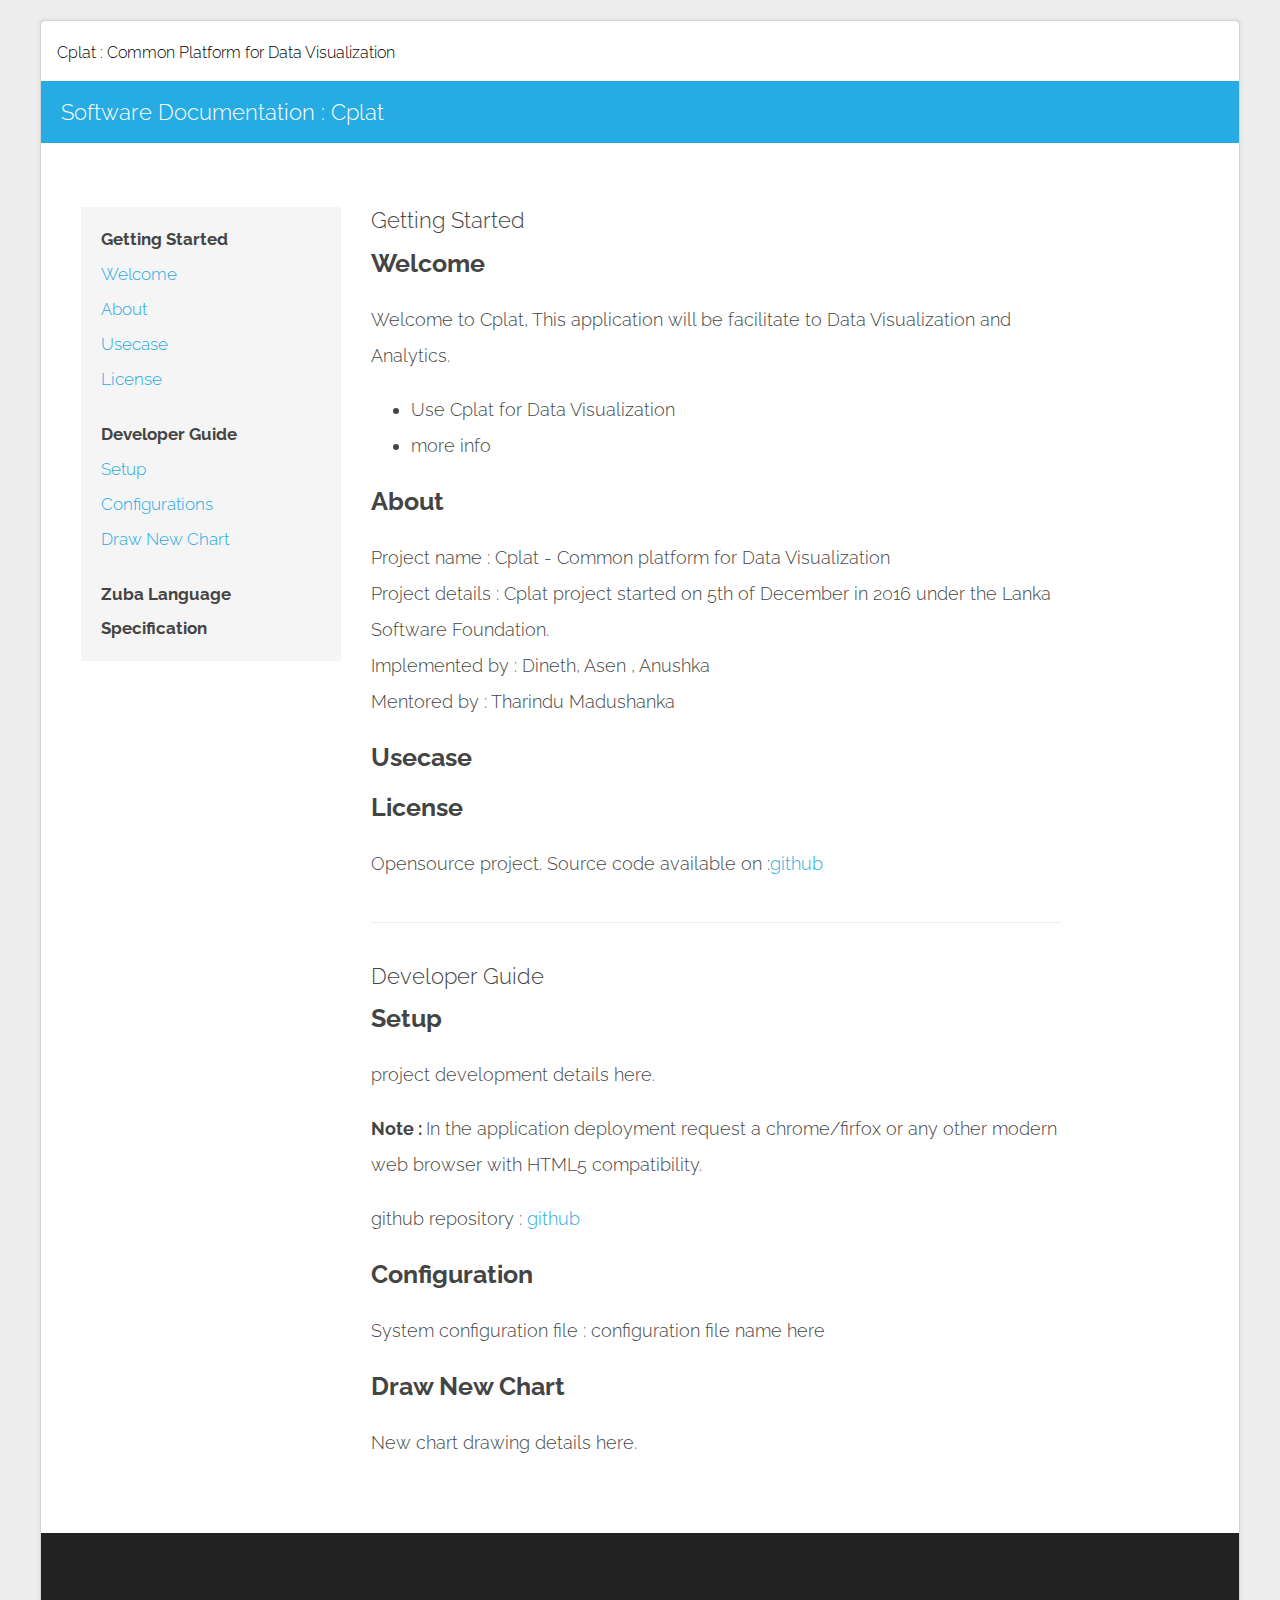
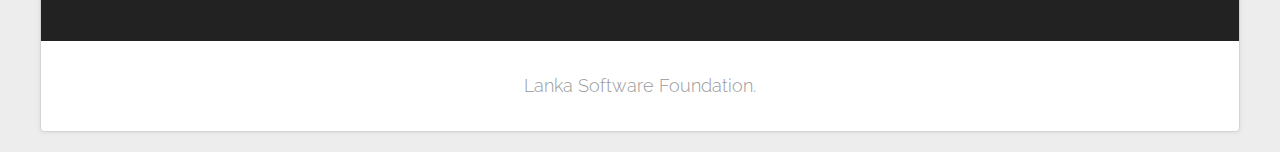
<file: CPlat/WebContent/Documentation/index.html>
﻿<!DOCTYPE html>
<html>
<head>
<meta charset="utf-8">
<meta name="description" content="">
<meta name="HandheldFriendly" content="True">
<meta name="MobileOptimized" content="320">
<meta name="viewport" content="initial-scale=1.0, minimum-scale=1.0, maximum-scale=1.0, user-scalable=no">
<title>Cplat - Documentation</title>
<link rel="alternate" type="application/rss+xml" title="frittt.com" href="feed/index.html">
<link href="http://fonts.googleapis.com/css?family=Raleway:700,300" rel="stylesheet"
        type="text/css">
<link rel="stylesheet" href="css/style.css">
<link rel="stylesheet" href="css/prettify.css">
</head>
<body>
<div class="wrapper">
<nav>
 
  	<div class="pull-left">
    	<h1><a href="../index.html"><span>Cplat : Common Platform for Data Visualization</span></a></h1>
    </div>
</nav>
<header>
  <div class="container">
    <h2 class="lone-header">Software Documentation : Cplat</h2>
  </div>
</header>
<section>
  <div class="container">
    <ul class="docs-nav">
      <li><strong>Getting Started</strong></li>
      <li><a href="#welcome" class="cc-active">Welcome</a></li>
      <li><a href="#about" class="cc-active">About</a></li>
      <li><a href="#usecase" class="cc-active">Usecase</a></li>
      <li><a href="#license" class="cc-active">License</a></li>
      <li class="separator"></li>
      <li><strong>Developer Guide</strong></li>
      <li><a href="#setup" class="cc-active">Setup </a></li>
      <li><a href="#configuration" class="cc-active">Configurations</a></li>
      <li><a href="#drawNewChart" class="cc-active">Draw New Chart</a></li>
       <li class="separator"></li>
      <li><strong>Zuba Language Specification</strong></li>
      <!-- <li><a href="#device_palette" class="cc-active">Device palette</a></li>
      <li><a href="#device_dragdrop" class="cc-active">Device Drag & Drop</a></li>
      <li><a href="#diagram_modeling" class="cc-active">Diagram modeling</a></li>
      <li><a href="#diagram_save" class="cc-active">Diagram save</a></li>
      <li><a href="#diagram_export" class="cc-active">Diagram export metadata</a></li>
      <li><a href="#diagram_import" class="cc-active">Diagram import</a></li> -->
    </ul>
    <div class="docs-content">
      <h2> Getting Started</h2>
      <h3 id="welcome"> Welcome</h3>
      <p> Welcome to Cplat, This application will be facilitate to Data Visualization and Analytics.</p>  
      <ul>
        <li>Use Cplat for Data Visualization </li>
        <li>more info</li>
        
      </ul>
      <h3 id="about"> About</h3>
      	<p>
      		Project name : Cplat - Common platform for Data Visualization <br/>
			Project details : Cplat project started on 5th of December in 2016 under the Lanka Software Foundation.<br/>
			Implemented by : Dineth, Asen , Anushka<br/>
			Mentored by : Tharindu Madushanka </br>
      	</p>
      <h3 id="usecase"> Usecase</h3>
      
      <h3 id="license"> License</h3>
      <p> Opensource project. Source code available on :<a href="#">github</a> </p>
      <hr>
      <h2>Developer Guide</h2>
      <h3 id="setup"> Setup  </h3>
      <p> project development details here. </p>
      <p><strong>Note : </strong>In the application deployment request a chrome/firfox or any other modern 
      web browser with HTML5 compatibility.  </p>
      <p>github repository : <a href="#">github</a></p>
      <h3 id="configuration"> Configuration  </h3>
      <p>System configuration file : configuration file name here </p>
     <!--  <ul>
      	<li>device catalog - All the details about the device</li>
      	<pre class="prettyprint">var device_catlog = [
       {device_category:1, device:"Accelerometer", image:"Accelerometer.png",inputs:0,outputs:1},
       {device_category:1, device:"Barometer", image:"barometer.png",inputs:1,outputs:2},
       ......
       ......
	  	</pre>
	  	<p> Input parameter represent the index of input array including number of inputs.
	  	Output parameter represent the index of output array including number of outputs. </p>
	  	<li>Device category array - All the details about device category.</li>
      	<pre class="prettyprint">var device_category_arr = [
      	{device_category:1, category_name:"Measuring equipments"},
      	{device_category:2, category_name:"Lighting Equipment"}
        ......
        ......
	  	</pre>
	  	<li>Device input array - Device input configurations.</li>
      	<pre class="prettyprint">var inputs_ports =[
      	{inputs:[] },
      	{inputs:['in'] },
      	{inputs:['in','in1'] },
        ......
        ......
	  	</pre>
	  	<li>Device output array - Device output configurations.</li>
      	<pre class="prettyprint">var outputs_ports =[
      	{outputs:[] },
      	{outputs:['out'] },
      	{outputs:['out','out1'] },
        ......
        ......
	  	</pre>
      </ul> -->
       
      <h3 id="drawNewChart"> Draw New Chart  </h3>
      	<p>New chart drawing details here. </p>
  <!--     <h3 id="removeDevice"> Remove Device  </h3>
      	<p>To remove a device, you had to update the configuration file 
      	excluding that array element and remove the icon image (84px*84px) from the resource
      	folder. </p>
      <hr>
      <h2>System API</h2>
      <h3 id="device_palette">Device Palette</h3>
      <p> following function generate the pallette view. ( /jointjs/palate.js )</p>
      		<pre class="prettyprint">
      function palate_devices(category,i) {		
		var device_cat  = document.getElementById("device_cat"+category);
		var nw_elmnt = document.createElement('div');
			nw_elmnt.setAttribute("class", "col-lg-3 col-md-4 col-xs-6");
		var device_img = document.createElement('img');	
			device_img.setAttribute("class","device_img");
			device_img.setAttribute("src","./resources/"+device_catlog[i].image);
			device_img.setAttribute("title",device_catlog[i].device);
			device_img.setAttribute("value",i);
			nw_elmnt.appendChild(device_img);
			device_cat.appendChild(nw_elmnt);
	  }
	  		</pre>
	  	<p> following function generate the pallette accordian. ( /jointjs/palate.js )</p>
	  		<pre class="prettyprint">
	 function palate_catogories (category_name,i){
		var side_menu  = document.getElementById("side-menu");
		var li_elmnt = document.createElement('li');
		var a_elmnt = document.createElement('a');
	   		a_elmnt.setAttribute("href", "#");
		var i_elmnt = document.createElement('i');
			i_elmnt.setAttribute("class", "glyphicon glyphicon-hdd");
		var t = document.createTextNode(" "+category_name);
		var span_elmnt = document.createElement('span');
	  	    span_elmnt.setAttribute("class", "fa arrow");
		var ul_elmnt = document.createElement('ul');
			ul_elmnt.setAttribute("class", "nav nav-second-level");
		var div_elmnt = document.createElement('div');
			div_elmnt.setAttribute("id","device_cat"+(i+1));
		
			side_menu.appendChild(li_elmnt);
			li_elmnt.appendChild(a_elmnt);
			a_elmnt.appendChild(i_elmnt);
			a_elmnt.appendChild(t);
			a_elmnt.appendChild(span_elmnt);
			li_elmnt.appendChild(ul_elmnt);
			ul_elmnt.appendChild(div_elmnt);
		}
	  		</pre>
      <h3 id="device_dragdrop">Device Drag and Drop</h3>
      <p>Folowing functions enable the drag&drop and click actions for the canvas. (/index.html)</p>
      <pre class="prettyprint">
      $(".device_img").draggable({
	  	helper : 'clone',
		stop:function(event, ui){
			click_Icon(this.src,this.title,this.value);
	    }
	  });
	  $(".device_img").click(function(event, ui){
		   click_Icon(this.src,this.title,this.value);
	  });
      </pre>
      <h3 id="diagram_modeling">Diagram Modeling</h3>
      <p>Create new IOT device in canvas. ( /devices/devices.js) 
      	<pre class="prettyprint">
      function create_deviceNew(X,Y,W,H,inport,outport,txt,img,graph) {
		var indx,numberOfInputs,numberOfOutputs;
		for (var i = 0; i < device_catlog.length; i++) {
			if(device_catlog[i].device == txt){
				indx = i;
				break;
			}
		}
		numberOfInputs = device_catlog[indx].inputs;
		numberOfOutputs = device_catlog[indx].outputs;
		var el3 = new joint.shapes.html.Element({ 
		    position: { x: X, y: Y }, 
		    size: { width: W, height: H },
		    inPorts: inputs_ports[numberOfInputs].inputs,
		    outPorts: outputs_ports[numberOfOutputs].outputs,
		    textarea: txt,
		    img_src : img
		  });
			graph.addCell(el3);
	}
	  		</pre>
      <h3 id="diagram_save">Diagram Save</h3>
      <p>This function for save your diagram. ( /jointjs/export.js) 
      	<pre class="prettyprint">function export_graph(a){
      	var myWindow = window.open();
      	myWindow.document.getElementById("jsonExport")
      		.innerHTML = JSON.stringify(a.toJSON(), undefined, 2);
        }
      	</pre>
      <h3 id="diagram_export">Diagram Export</h3>
      	<p>Following function export the metadata diagam.</p>
      	<pre class="prettyprint">
function export_sementic(a) {
	var myWindow = window.open();
	var exp_grp = a.toJSON();
	exp_grp = JSON.parse(JSON.stringify(exp_grp).split('"textarea":').join('"node":'));
	for (var i = 0; i < exp_grp.cells.length; i++) {
		delete exp_grp.cells[i].angle;
		delete exp_grp.cells[i].position;
		delete exp_grp.cells[i].size;
		delete exp_grp.cells[i].img_src;
		delete exp_grp.cells[i].z;
		delete exp_grp.cells[i].attrs;
		delete exp_grp.cells[i].type;
		delete exp_grp.cells[i].embeds;
	}
 myWindow.document.getElementById("jsonExport").innerHTML = JSON.stringify(exp_grp, undefined, 2);
}
      	</pre>
      <h3 id="diagram_import">Diagram Import</h3>
      <p>Following function import diagam to the canvas.</p>
      	<pre class="prettyprint">
      	function import_graph(graph,result) {
      		graph.clear();
      		graph.fromJSON(JSON.parse(result));
      	}
      	</pre>
      	 -->
    </div>
  </div>
</section>
<section class="vibrant centered">
  <div class="">
  </div>
</section>
<footer>
  <div class="">
    <p>Lanka Software Foundation.</p>
  </div>
</footer>
</div>
<script src="js/jquery.min.js"></script> 
<script type="text/javascript" src="js/prettify/prettify.js"></script> 
<script src="https://google-code-prettify.googlecode.com/svn/loader/run_prettify.js?lang=css&skin=sunburst"></script>
<script src="js/layout.js"></script>
</body>
</html>
</file>
<file: CPlat/WebContent/Documentation/css/style.css>
/* Author: Frittt Templates
   URI: http://www.frittt.com
*/

body, html {
    margin: 0;
    padding: 0;
}

body, 
input,
h1,
h2,
h3,
h4,
h5,
h6 {
    font-family: "Raleway", Helvetica, Arial, "Lucida Grande", sans-serif; 
    font-weight: 300;
    font-size: 18px;
}

body {
    line-height: 2;
    color: #444;
    background: #ededed;
}

img, iframe {
    max-width: 100%;
}

iframe {
    max-height: 100%;
}

img {
    height:auto;
}

.btn {background:#135571;color:#fff;

		-webkit-transition: all 250ms;
        -moz-transition: all 250ms;
        -o-transition: all  250ms;
        transition: all  250ms;
		
		}
		
.btn:hover {background:#333; }

.btn-download { border-radius:0 4px 0 0; font-weight:bold; width: 25px;  overflow: hidden;}

.btn-download  img {  width: 25px;
  float: left;
  margin-top: 18px;
  margin-right: 15px
  }
 
.btn-download:hover { width:165px;} 

iframe {
    border: 0 !important;
}

.wrapper { margin:20px 40px ; border-radius:4px; box-shadow:0 0 2px 2px rgba(155,155,155,0.1); border:1px solid #d3d3d3;}
header {
    width: 100%;
    overflow: hidden;
}

.container {
    width: 95%;
    max-width: 650px;
    position: relative;
}

strong, dt, h3, h4 {
    font-weight: 700;
}

h1,
h2,
h3,
h4,
h5,
h6 {
    margin: 10px 0;
    line-height: 20px;
    color: inherit;
    text-rendering: optimizelegibility;
}


h1,
h2,
h3 {
    line-height: 40px;
}

h2 {
    font-size: 22px;
    line-height: 1.2;
}

h3 {
    font-size: 24.5px;
}

h4 {
    font-size: 17.5px;
}

h5 {
    font-size: 14px;
}

h6 {
    font-size: 11.9px;
}

hr {
    background: #EEE;
    border: 0;
    height: 1px;
    margin: 40px 0 40px;
}

blockquote {
    margin: 1em 0;
    border-left: 3px solid #ccc;
    padding-left: 20px;
    text-align: left;
}



dt {
}

dd {
    padding: 0;
    margin: 0 0 25px 0;
}

a {
    -webkit-transition: all ease 150ms;
    -moz-transition: all ease 150ms;
    -o-transition: all ease 150ms;
    transition: all ease 150ms;
    text-decoration: none;
    color: #26abe2;
}

a:hover {
    text-decoration: underline;
}

a:active {
    color: #47b5e2;
}

/* Header Styles */

header {
    padding: 2em 0 2em 0; 
    
    background: #26abe2; 
    color: #fff;
}


h1 {
    margin: 0;
    padding: 0;
    float: left;
}

header h2 {
    margin: 0 0 1em 0;
}

header h2.lone-header {
    margin: 0;
}

footer {
    text-align: center;
    padding: 1.5em 0;
	background:#fff;
	border-radius:0 0 4px 4px;
}

footer p {
    margin: 0;
    color: #999;
}

.pull-right{ float:right;}
.pull-left { float:left; }

/* Navigation Styles */
nav {
    background: #fff;
    padding: 0;
    min-height: 60px;
	border-radius: 5px 5px 0 0;
}

nav ul, nav li {
    margin: 0;
    padding: 0;
    list-style: none;
}

nav a {
    padding: 0 1em;
	text-decoration:none !important;
	font-size: .9em;
    height: 60px;
    line-height: 60px;
    display: block;
}

nav h1 a {
    padding: 7px 1em;
    height: 46px;
    line-height: 0;
	height: 45px;
	line-height: 60px;
	color: #000;
}

nav h1 a img {   margin-right: 10px;
  float: left;
  margin-top: 9px;
  }
  
 nav h1 a  span {  float: left;
  margin-top: -5px;}

nav a:active {
    color: #fff;
    cursor: default;  
}



nav ul.site {
    padding: 20px 0 0 0;
}

nav #menu {
    overflow: hidden;
    max-height: 0;
    clear: left;
}


nav #menu-toggle {
    position: absolute;
    right: 0;
    top: 0;
    font-size: 1.5em;
    padding: 0 16px;
}


@media only screen and (min-width: 680px) {
    nav, nav #menu {
        height: 60px !important;
    }

    nav li, nav a {
        float: left;
    }


    nav ul.site {
        float: left;
        padding: 0;
        clear: none;
    }

    nav ul.site li {
        margin: 0 0 0 10px;
    }

    nav #menu-toggle {
        display: none !important;
    }

    nav #menu {
        max-height: 9999px;
        clear: none;
    }
}










/* Content Styles */
section { padding: 1em 0 3em; text-align: center; }
section.vibrant { background: #222; color: #fff; }
section.vibrant h4{  
  line-height: 2;
  font-weight: normal;
  width: 90%;
  margin: 0 auto;
  }

nav:before, 
nav:after, 
header:before, 
header:after, 
section:before, 
section:after {
    content: " ";
    display: table;
}

nav:after, header:after, section:after  { clear: both; }
nav, header, section { *zoom: 1; }



/* Form Styles */
input {
    display: block;
    vertical-align: middle;
    line-height: 30px;
    margin: 0 auto;
    width: 100%;
    max-width: 400px;

       -moz-box-sizing: border-box;
    -webkit-box-sizing: border-box;
            box-sizing: border-box;

    -webkit-transition: all linear 0.2s;
    -moz-transition: all linear 0.2s;
    -o-transition: all linear 0.2s;
    transition: all linear 0.2s;
}







input:focus {
    border-color: #007eb2;
    outline: 0;
}






























.docs-nav {
    background-color: #f5f5f5;
    list-style: none;
    margin: 0 0 0 20px;
    padding: 15px 20px;
    font-size: 0.97em;
}

.docs-nav a {
    display: block;
    margin: 0 -20px;
    padding: 0 20px;
    text-decoration: none;
    border-right: 2px solid transparent;
}

@media only screen and (min-width: 400px) {

}

@media only screen and (min-width: 600px) {

}

@media only screen and (min-width: 960px) {
        .docs-nav {
        position: absolute;
        top: 0;
        width: 220px;

        -webkit-transition: top linear 50ms;
        -moz-transition: top linear 50ms;
        -o-transition: top linear 50ms;
        transition: top linear 50ms;
    }

    .docs-nav.fixed {
        position: fixed;
        top: 49px;
        width: 220px;
    }

    .docs-nav a:hover {
        background: #26ABE2;
		color:#fff;
    }

    .docs-nav a:active, 
    .docs-nav .active {
        background: #26ABE2;
		color:#fff;
        border-right: 2px solid #ccc;
    }

    .docs-nav .separator {
        height: 20px;
    }

    .docs-content {
        padding-left: 310px;
    }



    header {
        padding: 1em 0 1em 0; 
    }

    .container {
        max-width: 1000px;
        padding: 0 20px;
    }

    section { padding: 3em 0; text-align: left;   background: #fff;}
    section.centered {
        text-align: center;
    }









    input {
        display: inline-block;
    }



}
</file>
<file: CPlat/WebContent/Documentation/css/prettify.css>
/* GitHub Theme */
/* Pretty printing styles. Used with prettify.js. */
/* SPAN elements with the classes below are added by prettyprint. */
/* plain text */
.pln {
  color: #333333;
}
.prettyprint{overflow:auto!important;}

@media screen {
  /* string content */
  .str {
    color: #dd1144;
  }

  /* a keyword */
  .kwd {
    color: #333333;
  }

  /* a comment */
  .com {
    color: #999988;
  }

  /* a type name */
  .typ {
    color: #445588;
  }

  /* a literal value */
  .lit {
    color: #445588;
  }

  /* punctuation */
  .pun {
    color: #333333;
  }

  /* lisp open bracket */
  .opn {
    color: #333333;
  }

  /* lisp close bracket */
  .clo {
    color: #333333;
  }

  /* a markup tag name */
  .tag {
    color: navy;
  }

  /* a markup attribute name */
  .atn {
    color: teal;
  }

  /* a markup attribute value */
  .atv {
    color: #dd1144;
  }

  /* a declaration */
  .dec {
    color: #333333;
  }

  /* a variable name */
  .var {
    color: teal;
  }

  /* a function name */
  .fun {
    color: #990000;
  }
}
/* Use higher contrast and text-weight for printable form. */
@media print, projection {
  .str {
    color: #006600;
  }

  .kwd {
    color: #006;
    font-weight: bold;
  }

  .com {
    color: #600;
    font-style: italic;
  }

  .typ {
    color: #404;
    font-weight: bold;
  }

  .lit {
    color: #004444;
  }

  .pun, .opn, .clo {
    color: #444400;
  }

  .tag {
    color: #006;
    font-weight: bold;
  }

  .atn {
    color: #440044;
  }

  .atv {
    color: #006600;
  }
}
/* Style */
pre.prettyprint {
  background: #F0F0F0;
  font-family: Menlo, "Bitstream Vera Sans Mono", "DejaVu Sans Mono", Monaco, Consolas, monospace;
  font-size: 12px;
  line-height: 1.5;
  border: 1px solid #cccccc;
  padding: 0;
}

/* Specify class=linenums on a pre to get line numbering */
ol.linenums {
  margin-top: 0;
  margin-bottom: 0;
  color: #888;
}

.linenums li {
  background: #FAFAFA;
  padding-left: 10px;
  border-left: 1px solid #CCC;
}

.linenums li {
  padding-top: 5px;
}

.linenums li + li {
  padding-top: 0;
}

.linenums li:last-child {
  padding-bottom: 5px;
}



/* IE indents via margin-left */
li.L0,
li.L1,
li.L2,
li.L3,
li.L4,
li.L5,
li.L6,
li.L7,
li.L8,
li.L9 {
  /* */
}

/* Alternate shading for lines */
li.L1,
li.L3,
li.L5,
li.L7,
li.L9 {
  /* */
}
</file>
